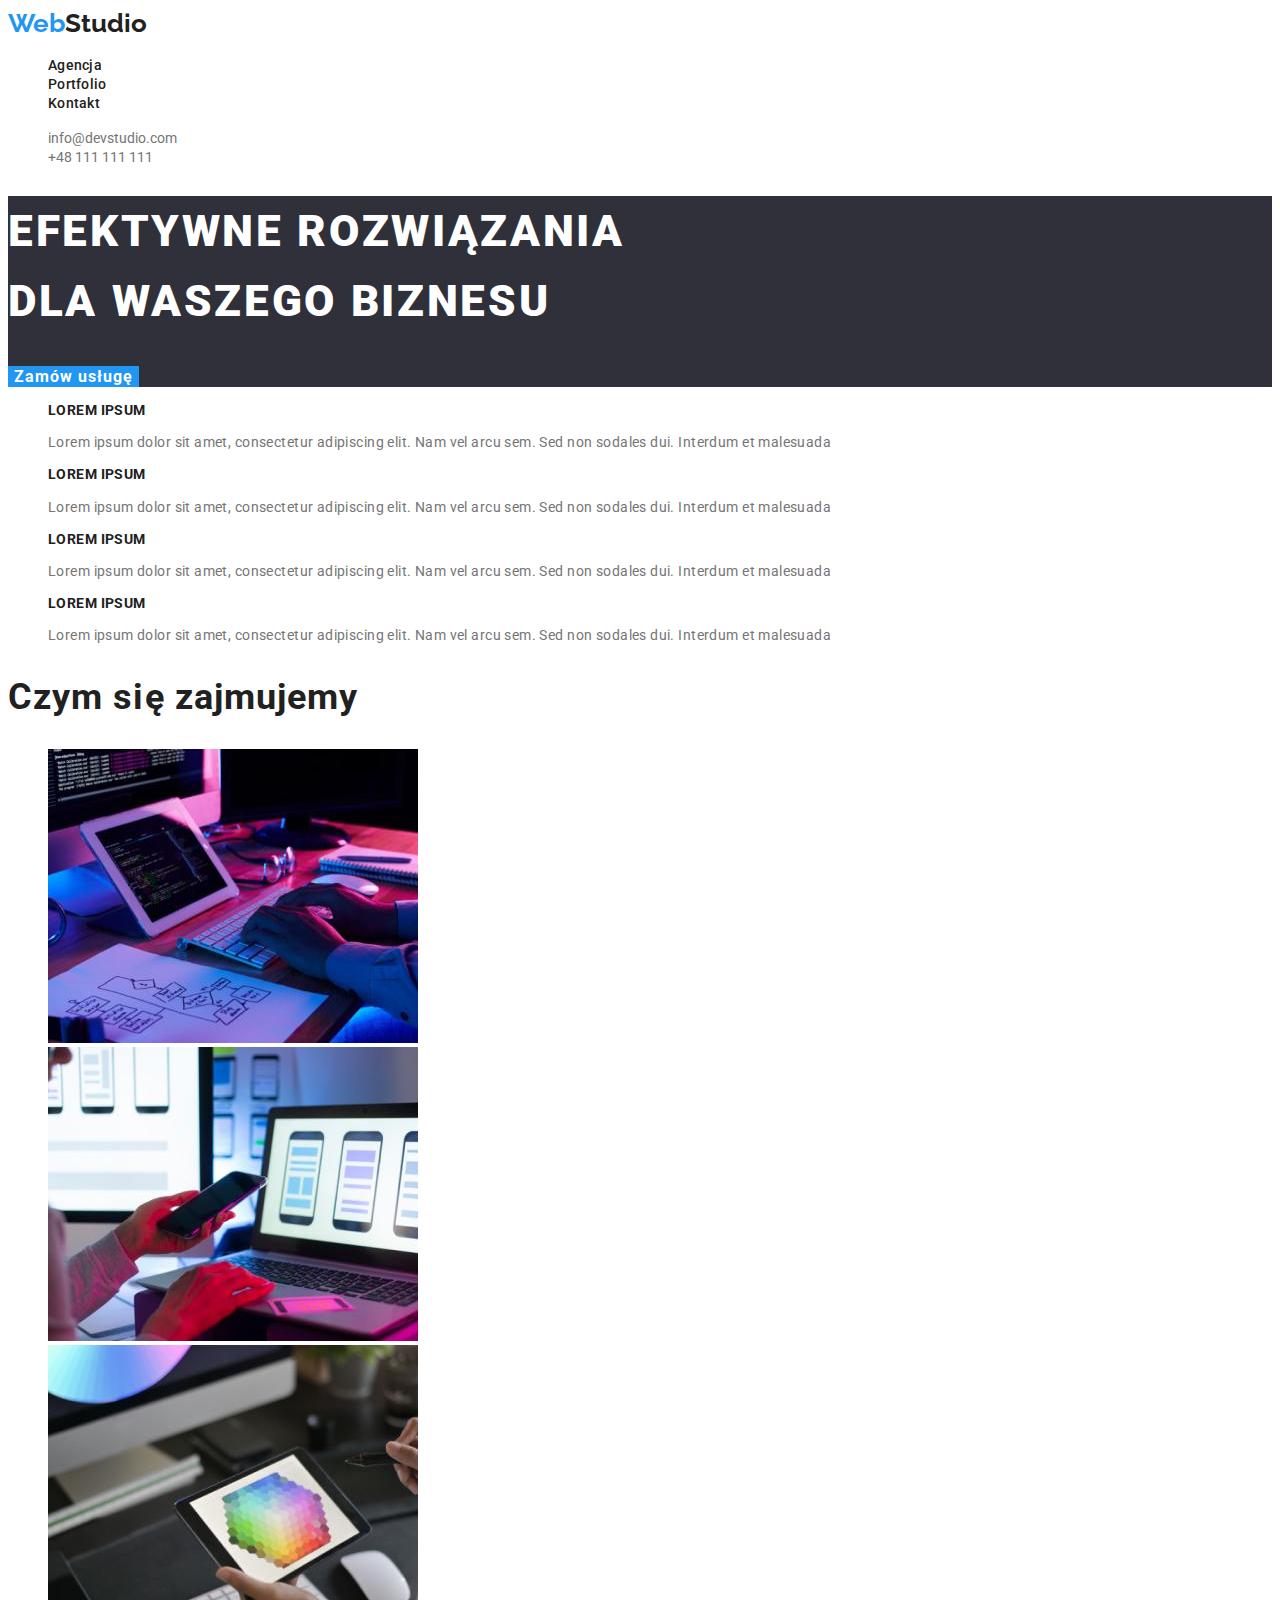
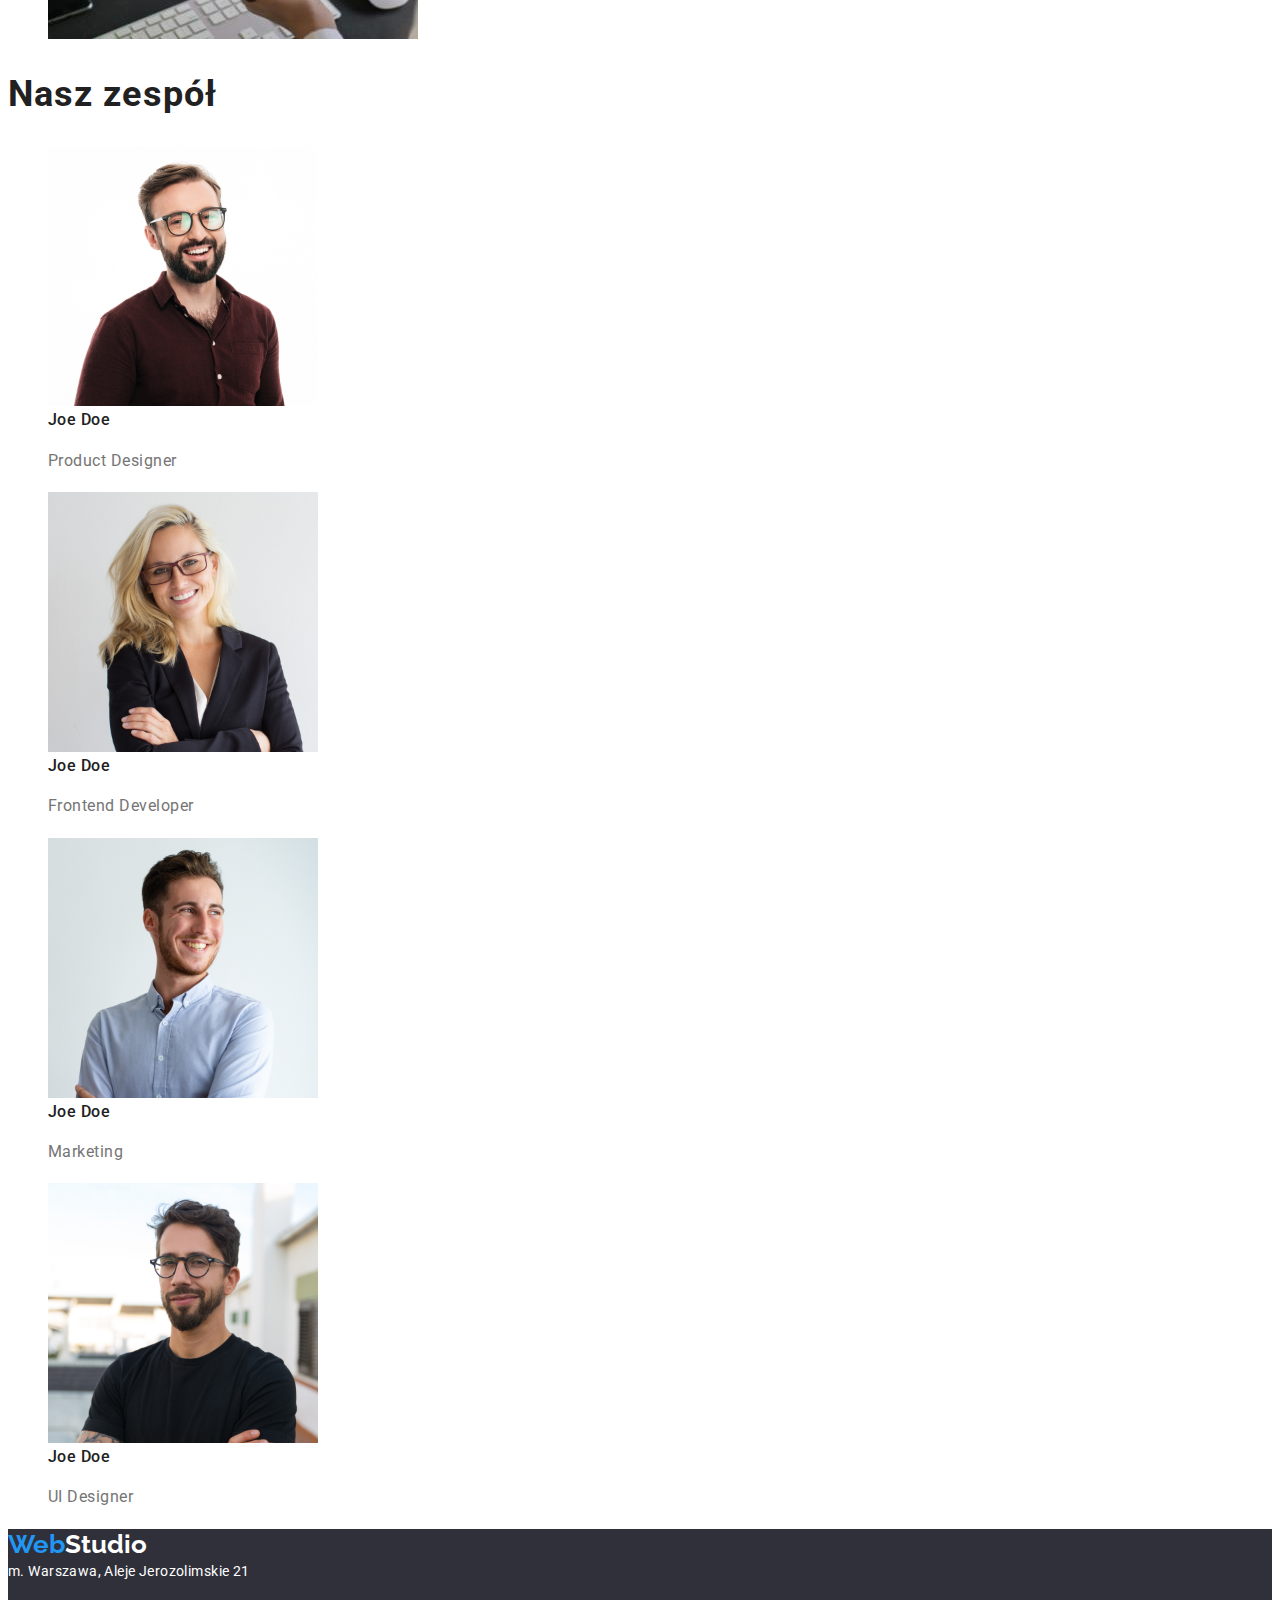
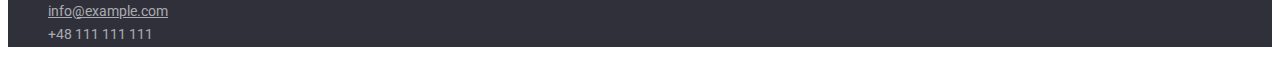
<file: index.html>
<!DOCTYPE html>
<html lang="en">

<head>
    <meta charset="UTF-8">
    <meta http-equiv="X-UA-Compatible" content="IE=edge">
    <meta name="viewport" content="width=device-width, initial-scale=1.0">
    <link rel="preconnect" href="https://fonts.googleapis.com">
    <link rel="preconnect" href="https://fonts.gstatic.com" crossorigin>
    <link href="https://fonts.googleapis.com/css2?family=Raleway:wght@700&display=swap" rel="stylesheet">
    <link href="https://fonts.googleapis.com/css2?family=Roboto:wght@400;500;700;900&display=swap" rel="stylesheet">
    <link rel="stylesheet" href="./css/styles.css" />
    <title>Document</title>
</head>

<body>
    <header class="header">
        <a href="./index.html" class="logo"><span class="logoblue">Web</span><span class="logoblack">Studio</span></a>
        
        <nav>
            <ul class="list">
                <li><a href="./index.html" class="link">Agencja</a></li>
                <li><a href="./portfolio.html" class="link">Portfolio</a></li>
                <li><a href="#" class="link">Kontakt</a></li>
            </ul>
        </nav>

            <ul class="list">
                <li><a href="mailto:info@devstudio.com" class="contactcolor">info@devstudio.com</a></li>
                <li><a href="tel:+48 111 111 111" class="contactcolor">+48 111 111 111</a></li>
            </ul>

    </header>
    <main>
        <section class="heading">
        <h1 class="headingtitle">EFEKTYWNE ROZWIĄZANIA <br/> DLA WASZEGO BIZNESU</h1>
        <button type="button" class="button buttonmain pointer">Zamów usługę</button>
        </section>

        <section>
            <ul class="list">
                <li>
                    <h3 class="subsectionheading">LOREM IPSUM</h3>
                    <p class="lorem">Lorem ipsum dolor sit amet, consectetur adipiscing elit. Nam vel arcu sem. Sed non sodales dui.
                        Interdum et malesuada</p>
                </li>
                <li>
                    <h3 class="subsectionheading">LOREM IPSUM</h3>
                    <p class="lorem">Lorem ipsum dolor sit amet, consectetur adipiscing elit. Nam vel arcu sem. Sed non sodales dui.
                        Interdum et malesuada</p>
                </li>
                <li>
                    <h3 class="subsectionheading">LOREM IPSUM</h3>
                    <p class="lorem">Lorem ipsum dolor sit amet, consectetur adipiscing elit. Nam vel arcu sem. Sed non sodales dui.
                        Interdum et malesuada</p>
                </li>
                <li>
                    <h3 class="subsectionheading">LOREM IPSUM</h3>
                    <p class="lorem">Lorem ipsum dolor sit amet, consectetur adipiscing elit. Nam vel arcu sem. Sed non sodales dui.
                        Interdum et malesuada</p>
                </li>
            </ul>
        </section>

        <section>
            <h2 class="sectionheading">Czym się zajmujemy</h2>
            <ul class="list">
                <li><img src="./images/photo-1.jpg" alt="a man typing something on a keyboard" width="370"
                        height="294" /></li>
                <li><img src="./images/photo-2.jpg" alt="someone is checking something on a phonr in front of a laptop"
                        width="370" height="294" /></li>
                <li><img src="./images/photo-3.jpg" alt="someone is choosing a colour on an app" width="370"
                        height="294" /></li>
            </ul>
        </section>

        <section>
            <h2 class="sectionheading">Nasz zespół</h2>
            <ul class="list">
                <li>
                        <img src="./images/Product Designer.jpg" alt="Product Designer" width="270" height="260" />
                        <div>
                            <strong class="name">Joe Doe</strong>
                            <p class="subdescription">Product Designer</p>
                        </div>
                </li>
                <li>
                        <img src="./images/Frontend.jpg" alt="Frontend Developer" width="270" height="260" />
                        <div>
                            <strong class="name">Joe Doe</strong> 
                            <p class="subdescription">Frontend Developer
                            </p>

                            </div>
                </li>
                <li>
                        <img src="./images/Marketing.jpg" alt="Marketing" width="270" height="260" />
                        <div>
                            <strong class="name">Joe Doe</strong>
                            <p class="subdescription">Marketing</p>
                        </div>
                <li>
                    <img src="./images/UI Designer.jpg" alt="UI Designer" width="270" height="260" />
                        <div>
                            <strong class="name">Joe Doe</strong>
                            <p class="subdescription">UI Designer</p>
                        </div>
                </li>
            </ul>
        </section>
    </main>
    <footer class="footersection">
        <a href="./index.html" class="logo"><span class="logoblue">Web</span><span class="logowhite">Studio</span></a>
        <address class="address">
            m. Warszawa, Aleje Jerozolimskie 21
        </address>
        <ul class="list">
            <li><a href="mailto:info@example.com" class="footer">info@example.com</a></li>
            <li><a href="tel:+48 111 111 111" class="footer decoration">+48 111 111 111</a></li>
        </ul>
    </footer>
</body>

</html>
</file>
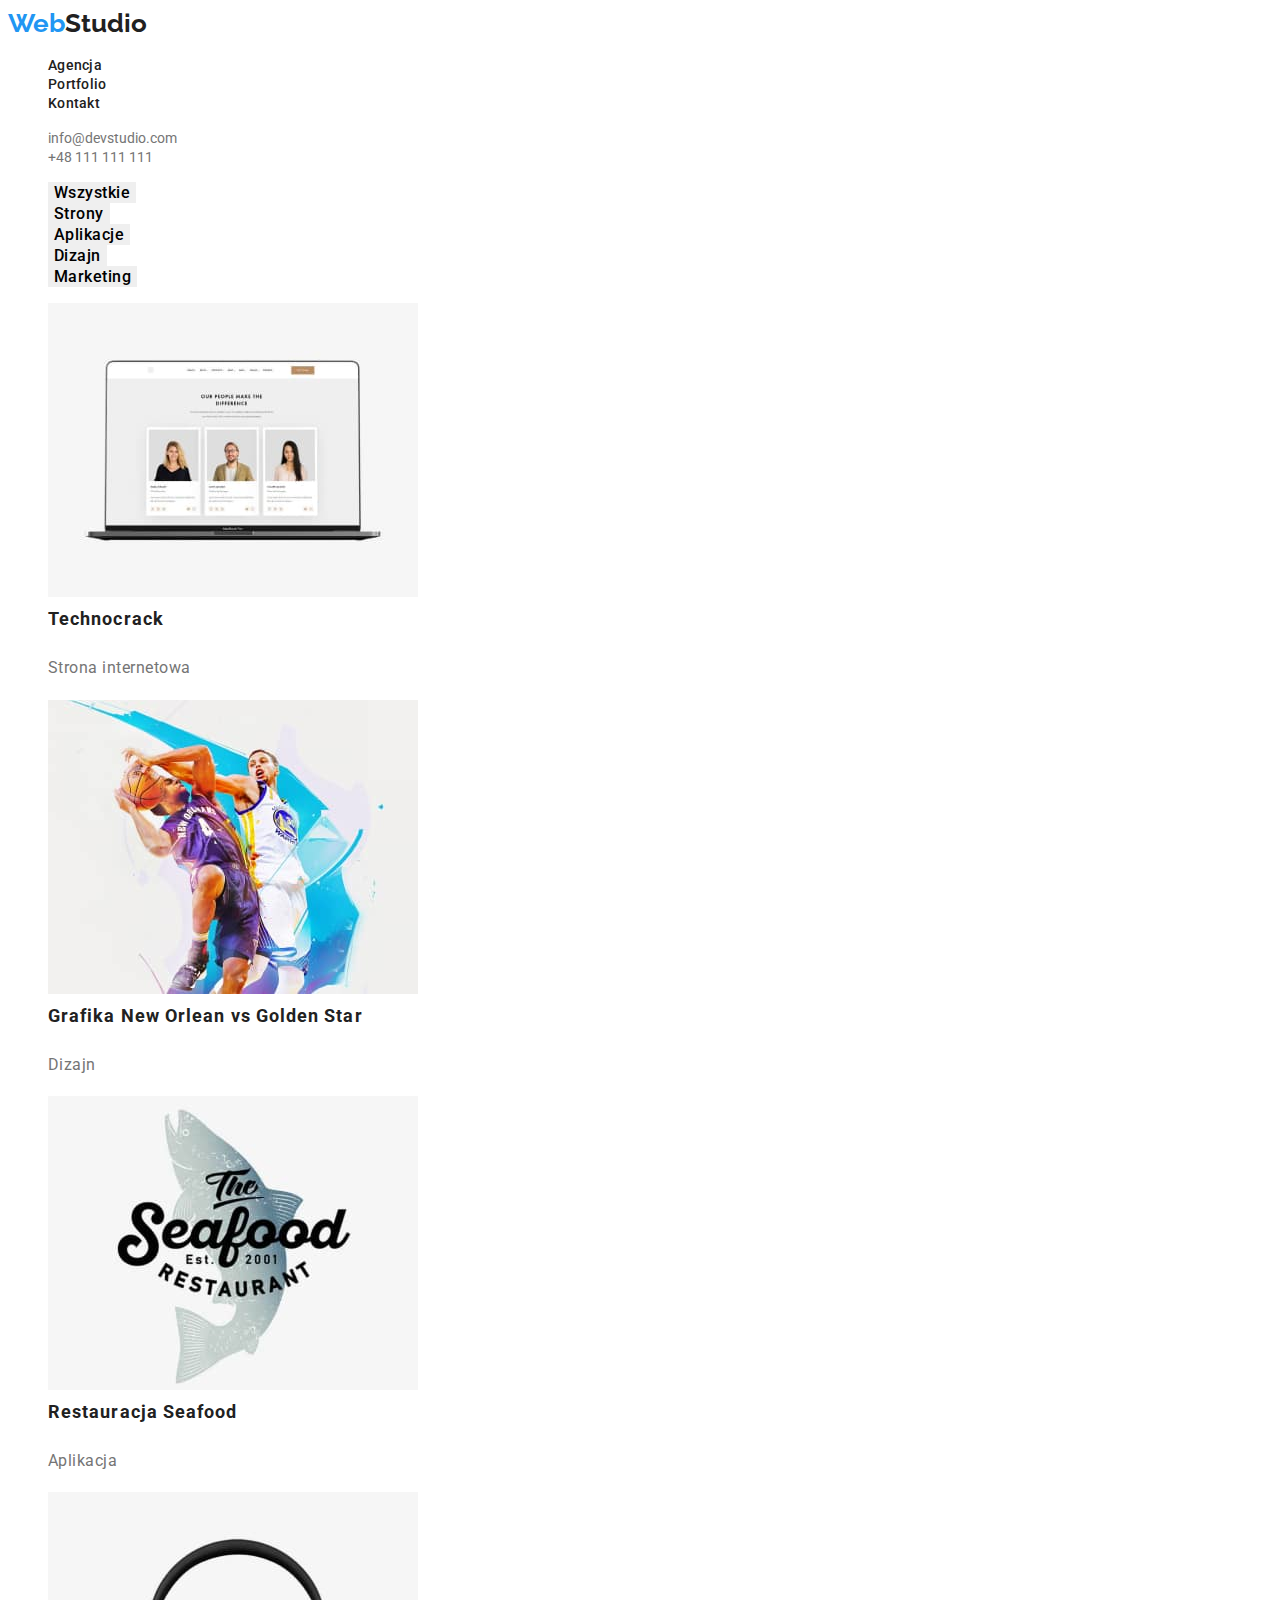
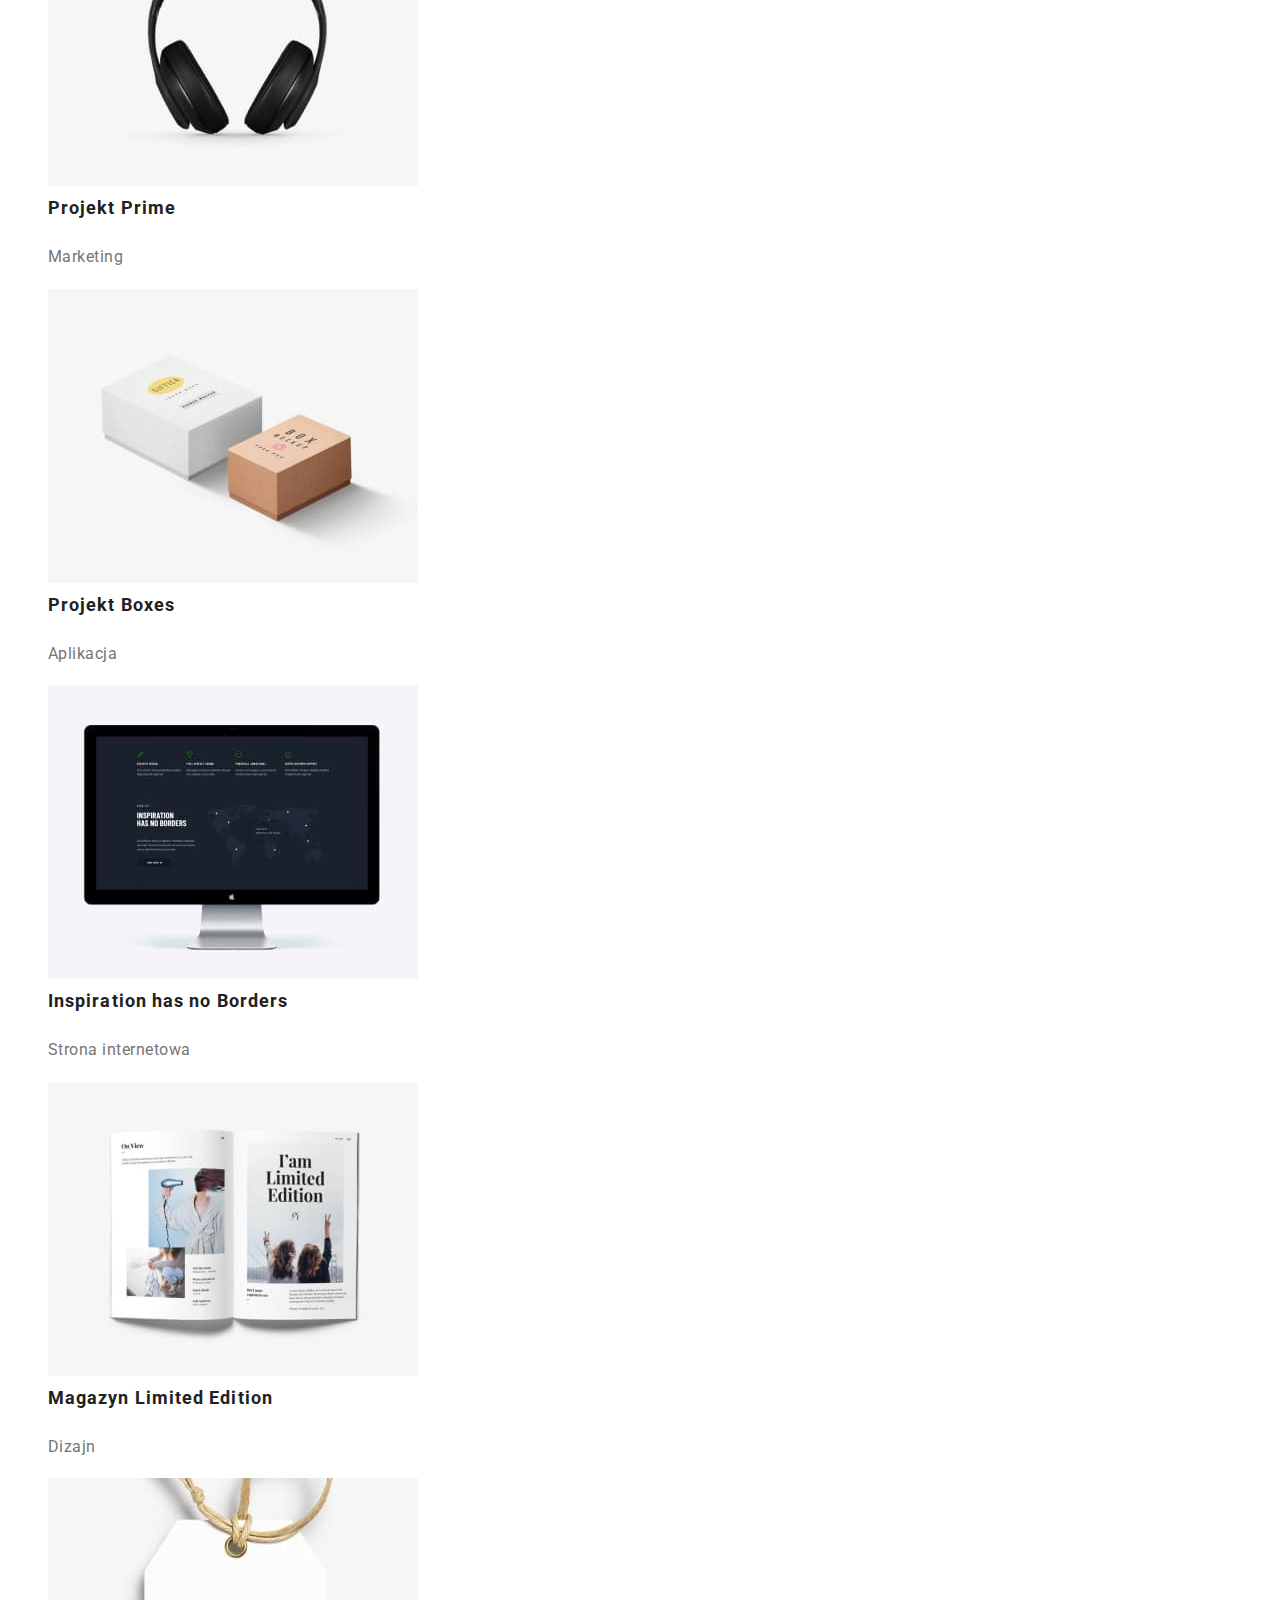
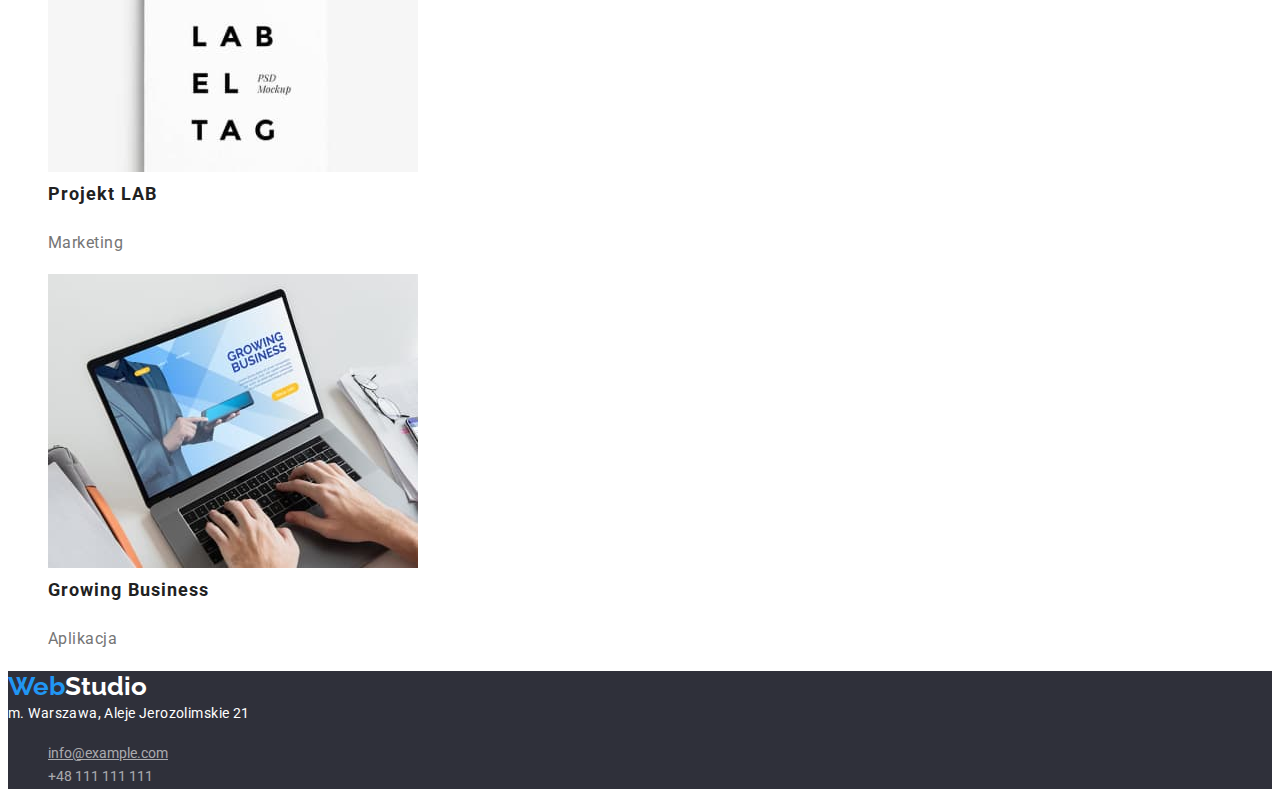
<file: portfolio.html>
<!DOCTYPE html>
<html lang="en">
<head>
    <meta charset="UTF-8">
    <meta http-equiv="X-UA-Compatible" content="IE=edge">
    <meta name="viewport" content="width=device-width, initial-scale=1.0">
    <link rel="preconnect" href="https://fonts.googleapis.com">
    <link rel="preconnect" href="https://fonts.gstatic.com" crossorigin>
    <link href="https://fonts.googleapis.com/css2?family=Raleway:wght@700&display=swap" rel="stylesheet">
    <link href="https://fonts.googleapis.com/css2?family=Roboto:wght@400;500;700;900&display=swap" rel="stylesheet">
    <link rel="stylesheet" href="./css/styles.css"/>
    <title>Document</title>
</head>
<body>
    <header class="header">
        <nav>
            <section>
                <a href="./index.html" class="logo"><span class="logoblue">Web</span><span class="logoblack">Studio</span></a>
            </section>
            <ul class="list">
                <li><a href="./index.html" class="link">Agencja</a></li>
                <li> <a href="./portfolio.html" class="link">Portfolio</a></li>
                <li><a href="#" class="link">Kontakt</a></li>
            </ul>
        </nav>
        <div>
            <ul class="list">
                <li><a href="mailto:info@devstudio.com" class="contactcolor">info@devstudio.com</a></li>
                <li><a href="tel:+48 111 111 111" class="contactcolor">+48 111 111 111</a></li>
            </ul>
        </div>
    </header>
    <main>
        <section>
        <ul class="list">
            <li>
                <button type="button" class="button pointer">Wszystkie</button>
            </li>
            <li>
                <button type="button" class="button pointer">Strony</button>
            </li>
            <li>
                <button type="button" class="button pointer">Aplikacje</button>
            </li>
            <li>
                <button type="button" class="button pointer">Dizajn</button>
            </li>
            <li>
                <button type="button" class="button pointer">Marketing</button>
            </li>    
        </ul>
        </section>

        <section>
        <ul class="list">
            <li>
                <img src="./images/technocrack.jpg" alt="laptop displays employees" width="370" height="294"/>
                <div>
                    <strong class="description">Technocrack</strong>
                    <p class="subdescription">Strona internetowa</p>
                </div>
            </li>
            <li>
                <img src="./images/neworleanvsgoldenstar.jpg" alt="two men playing basketball" width="370" height="294"/>
                <div>
                    <strong class="description">Grafika New Orlean vs Golden Star</strong>
                    <p class="subdescription">Dizajn</p>
                </div>
            </li>
            <li>
                <img src="./images/seafood.jpg" alt="restaurant logo" width="370" height="294"/>
                <div>
                    <strong class="description">Restauracja Seafood</strong>
                    <p class="subdescription">Aplikacja</p>
                </div>
            </li>
            <li>
                <img src="./images/projectprime.jpg" alt="headphones" width="370" height="294"/>
                <div>
                    <strong class="description">Projekt Prime</strong>
                    <p class="subdescription">Marketing</p>
                </div>
            </li>
            <li>
                <img src="./images/projectboxes.jpg" alt="two boxes" width="370" height="294"/>
                <div>
                    <strong class="description">Projekt Boxes</strong>
                    <p class="subdescription">Aplikacja</p>
                </div>
            </li>
            <li>
                <img src="./images/inspiration.jpg" alt="a monitor" width="370" height="294"/>
                <div>
                    <strong class="description">Inspiration has no Borders</strong>
                    <p class="subdescription">Strona internetowa</p>
                </div>
            </li>
            <li>
                <img src="./images/magazyn.jpg" alt="a magazine" width="370" height="294"/>
                <div>
                    <strong class="description">Magazyn Limited Edition</strong>
                    <p class="subdescription">Dizajn</p>
                </div>
            </li>
            <li>
                <img src="./images/projectlab.jpg" alt="a shopping tag" width="370" height="294"/>
                <div>
                    <strong class="description">Projekt LAB</strong>
                    <p class="subdescription">Marketing</p>
                </div>
            </li>
            <li>
                <img src="./images/growingbusiness.jpg" alt="someone is typing"width="370" height="294"/>
                <div>
                    <strong class="description">Growing Business</strong>
                    <p class="subdescription">Aplikacja</p>
                </div>
            </li>
        </ul>
        </section>
    
    </main>
    <footer class="footersection">
        <section>
            <a href="#" class="logo"><span class="logoblue">Web</span><span class="logowhite">Studio</span></a>
        </section>
    <address class="address">
        m. Warszawa, Aleje Jerozolimskie 21
    </address>
    <ul class="list">
        <li><a href="mailto:info@example.com" class="footer">info@example.com</a></li>
        <li><a href="tel:+48 111 111 111" class="footer decoration">+48 111 111 111</a></li>
    </ul>
    </footer>
</body>
</html>
</file>
<file: css/styles.css>
:root{
    --brand-color: #2196F3;
    --black: #212121;
    --white: #FFFFFF;
    --gray: #2F303A;
    --color: black;
    --light-gray: #757575;
}

body{
    color: var(--black);
    font-family: 'Roboto', sans-serif;
}

.logo{
    font-family:'Raleway', sans-serif;
    font-style: normal;
    font-weight: 700;
    font-size: 26px;
    line-height: 1.2;
    text-decoration: none;
}

.logoblue{
  color: var(--brand-color);
}

.logoblack{
    color: var(--black);
}

.logowhite{
    color: var(--white);
}

.header{
    background-color: var(--white);
}

.footersection {
    background-color: var(--gray);
}

.button{
    border:0 ;
    letter-spacing: 0.03em;
    font-size: 16px;
    font-weight: 500;
    font-family: 'Roboto', sans-serif;
}

.button:hover,
.button:focus {
    color: var(--white);
    background-color: var(--brand-color);
}

.link {
    font-style: normal;
    font-weight: 500;
    font-size: 14px;
    line-height: 1.1;
    text-decoration: none;
    color: var(--black);
    letter-spacing: 0.02em;
}

.link:hover,
.link:focus {
    color: var(--brand-color);
}

.contactcolor{
    color: var(--light-gray);
    text-decoration: none;
    font-size: 14px;
    line-height: 1.1;
}
.contactcolor:hover,
.contactcolor:focus{
    color: var(--brand-color);
}
.address{
    color: var(--white);
    font-style: normal;
    font-weight: 400;
    font-size: 14px;
    letter-spacing: 0.03em;
    line-height: 1.7;
}

.footer{
    font-size: 14px;
    line-height: 1.7;
    color: rgba(255, 255, 255, 0.6);
}

.footer:hover,
.footer:focus{
    color: var(--brand-color);
}
.decoration{
    text-decoration: none;
}

.description{
    font-weight:  700;
    font-size:18px;
    line-height: 2;
    letter-spacing: 0.06em;
}
.subdescription{
    font-weight: 400;
    font-size: 16px;
    line-height: 1.9;
    letter-spacing: 0.03em;
    color: var(--light-gray);
}

.name{
font-weight:500;
font-size: 16px;
line-height: 1.2;
letter-spacing: 0.03em;
}

.headingtitle{
    font-weight: 900;
    font-size: 44px;
    line-height: 1.6;
    letter-spacing: 0.06em;
}

.heading{
    background-color: var(--gray);
    color: var(--white);
}

.subsectionheading{
    font-weight: 700;
    font-size: 14px;
    line-height: 1.1;
    letter-spacing: 0.03em;
}

.lorem{
    font-weight: 400;
    font-size: 14px;
    line-height: 1.5;
    letter-spacing: 0.03em;
    color: var(--light-gray);
}

.sectionheading{
    font-weight: 700;
    font-size: 36px;
    line-height: 1.2;
    letter-spacing: 0.03em;
}

.buttonmain{
    font-weight: 700;
    letter-spacing: 0.06em;
    background-color: var(--brand-color);
    color: var(--white);
}

.pointer {
    cursor: pointer;
}

.list{
    list-style:none;
}
</file>
